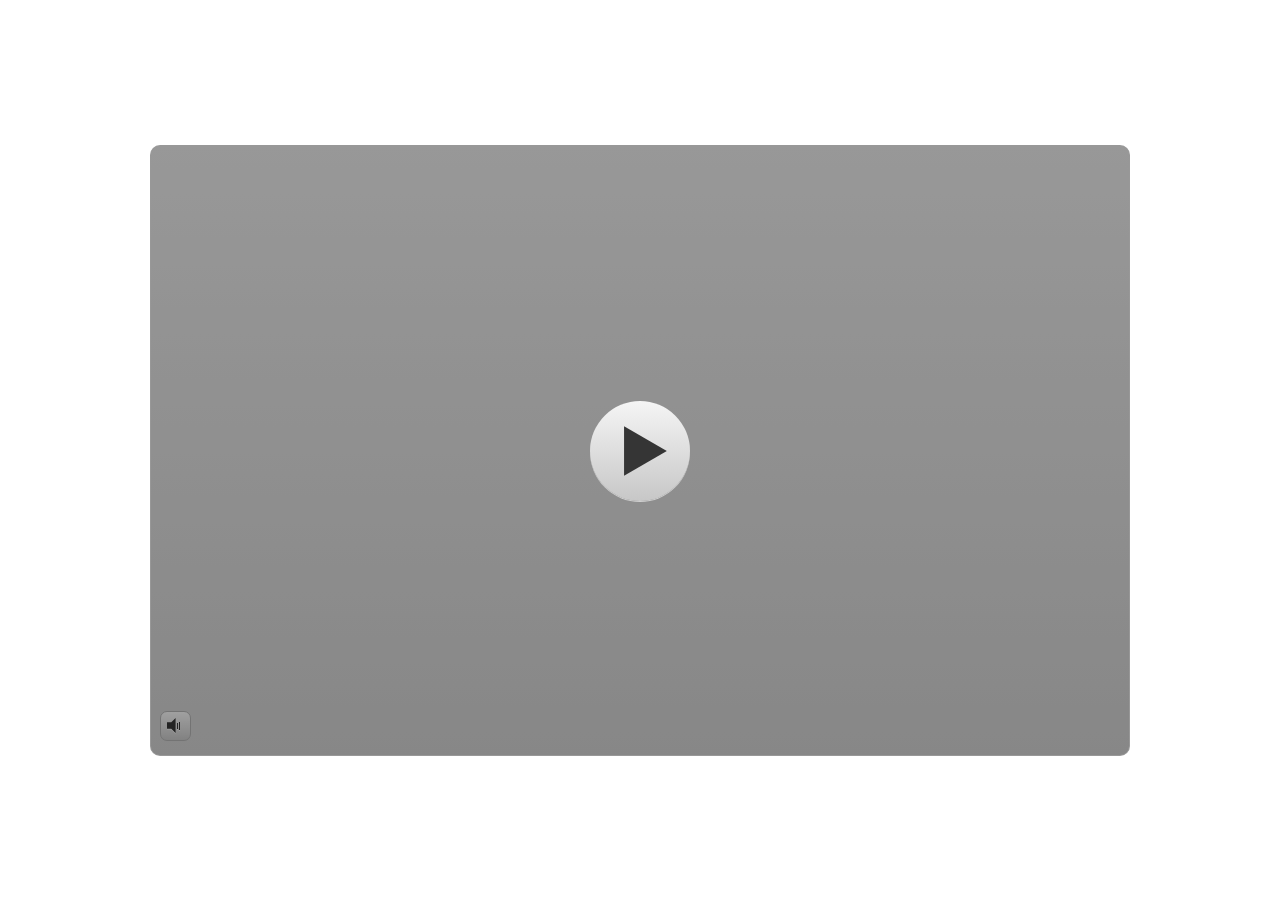
<file: index.html>
﻿<!doctype html>
<html lang="id-ID">
<head>
  <meta charset="utf-8">
  <!-- Created using Storyline 3 - http://www.articulate.com  -->
  <!-- version: 3.20.30234.0 -->
  <title>MATERI 1 JAM</title>
  <meta http-equiv="x-ua-compatible" content="IE=edge"/>
  <meta name="viewport" content="width=device-width,initial-scale=1,user-scalable=no,shrink-to-fit=no,minimal-ui"/>
  <meta name="apple-mobile-web-app-capable" content="yes"/>
  <style>
    html, body { height: 100%; padding: 0; margin: 0 }
    #app { height: 100%; width: 100%; }
  </style>

  <script>
    window.DS = {};
    window.globals = {
      DATA_PATH_BASE: '',
      HAS_FRAME: true,
      HAS_SLIDE: true,

      lmsPresent: false,
      tinCanPresent: false,
      cmi5Present: false,
      aoSupport: false,
      scale: 'noscale',
      captureRc: false,
      browserSize: 'optimal',
      bgColor: '#FFFFFF',
      features: '',
      themeName: 'classic',
      preloaderColor: '#FFFFFF',
      suppressAnalytics: true,
      productChannel: 'perpetual',
      publishSource: 'storyline',
      aid: '',
      cid: 'f0cd2efa-1d93-42bd-a36e-9c0a11c4087c',
      playerVersion: '3.20.30234.0',
      publishTimestamp: '2026-07-03T05:28:30.0287006Z',
      maxIosVideoElements: 10,
      connectionSettings: { },

      
      parseParams: function(qs) {
        if (window.globals.parsedParams != null) {
          return window.globals.parsedParams;
        }
        qs = (qs || window.location.search.substr(1)).split('+').join(' ');
        var params = {},
            tokens,
            re = /[?&]?([^=]+)=([^&]*)/g;

        while (tokens = re.exec(qs)) {
          params[decodeURIComponent(tokens[1]).trim()] =
            decodeURIComponent(tokens[2]).trim();
        }
        window.globals.parsedParams = params;
        return params;
      }

    };
  </script>
  <script>
    var isIe11 = ('ActiveXObject' in window || window.MSBlobBuilder != null)
      && window.msCrypto != null && !window.ActiveXObject;
    if (isIe11) {
      window.globals.unsupportedBrowser = true;
      document.write(atob('[base64]'));
    }
  </script>
  
  <script>window.THREE = { };</script>
  
</head>
<body style="background: #FFFFFF" class="cs-HTML theme-classic">
  <!-- 360 -->
  <script>!function(){var e,i=/iPhone/i,o=/iPod/i,n=/iPad/i,t=/\biOS-universal(?:.+)Mac\b/i,r=/\bAndroid(?:.+)Mobile\b/i,a=/Android/i,d=/(?:SD4930UR|\bSilk(?:.+)Mobile\b)/i,p=/Silk/i,l=/Windows Phone/i,u=/\bWindows(?:.+)ARM\b/i,b=/BlackBerry/i,s=/BB10/i,c=/Opera Mini/i,f=/\b(CriOS|Chrome)(?:.+)Mobile/i,h=/Mobile(?:.+)Firefox\b/i,v=function(e){return void 0!==e&&"MacIntel"===e.platform&&"number"==typeof e.maxTouchPoints&&e.maxTouchPoints>1&&"undefined"==typeof MSStream};e=function(e){var m={userAgent:"",platform:"",maxTouchPoints:0};e||"undefined"==typeof navigator?"string"==typeof e?m.userAgent=e:e&&e.userAgent&&(m={userAgent:e.userAgent,platform:e.platform,maxTouchPoints:e.maxTouchPoints||0}):m={userAgent:navigator.userAgent,platform:navigator.platform,maxTouchPoints:navigator.maxTouchPoints||0};var g=m.userAgent,y=g.split("[FBAN");void 0!==y[1]&&(g=y[0]),void 0!==(y=g.split("Twitter"))[1]&&(g=y[0]);var A=function(e){return function(i){return i.test(e)}}(g),w={apple:{phone:A(i)&&!A(l),ipod:A(o),tablet:!A(i)&&(A(n)||v(m))&&!A(l),universal:A(t),device:(A(i)||A(o)||A(n)||A(t)||v(m))&&!A(l)},amazon:{phone:A(d),tablet:!A(d)&&A(p),device:A(d)||A(p)},android:{phone:!A(l)&&A(d)||!A(l)&&A(r),tablet:!A(l)&&!A(d)&&!A(r)&&(A(p)||A(a)),device:!A(l)&&(A(d)||A(p)||A(r)||A(a))||A(/\bokhttp\b/i)},windows:{phone:A(l),tablet:A(u),device:A(l)||A(u)},other:{blackberry:A(b),blackberry10:A(s),opera:A(c),firefox:A(h),chrome:A(f),device:A(b)||A(s)||A(c)||A(h)||A(f)},any:!1,phone:!1,tablet:!1};return w.any=w.apple.device||w.android.device||w.windows.device||w.other.device,w.phone=w.apple.phone||w.android.phone||w.windows.phone,w.tablet=w.apple.tablet||w.android.tablet||w.windows.tablet,w}(),"object"==typeof exports&&"undefined"!=typeof module?module.exports=e:"function"==typeof define&&define.amd?define((function(){return e})):this.isMobile=e}();
    window.isMobile.apple.tablet = window.isMobile.apple.tablet ||
      (navigator.platform === 'MacIntel' && navigator.maxTouchPoints > 1);
    window.isMobile.apple.device = window.isMobile.apple.device || window.isMobile.apple.tablet;
    window.isMobile.tablet = window.isMobile.tablet || window.isMobile.apple.tablet;
    window.isMobile.any = window.isMobile.any || window.isMobile.apple.tablet;
  </script>

  <div id="focus-sink" tabindex="-1"></div>

  <div id="preso"></div>
  <script>
    (function() {

      var classTypes = [ 'desktop', 'mobile', 'phone', 'tablet' ];

      var addDeviceClasses = function(prefix, testObj) {
        var curr, i;
        for (i = 0; i < classTypes.length; i++) {
          curr = classTypes[i];
          if (testObj[curr]) {
            document.body.classList.add(prefix + curr);
          }
        }
      };

      var params = window.globals.parseParams(),
          isDevicePreview = params.devicepreview === '1',
          isPhoneOverride = params.deviceType === 'phone' || (isDevicePreview && params.phone == '1'),
          isTabletOverride = (params.deviceType === 'tablet' || isDevicePreview) && !isPhoneOverride,
          isMobileOverride = isPhoneOverride || isTabletOverride;

      var deviceView = {
        desktop: !window.isMobile.any && !isMobileOverride,
        mobile: window.isMobile.any || isMobileOverride,
        phone: isPhoneOverride || (window.isMobile.phone && !isTabletOverride),
        tablet: isTabletOverride || window.isMobile.tablet
      };

      window.globals.deviceView = deviceView;
      window.isMobile.desktop = !window.isMobile.any;
      window.isMobile.mobile = window.isMobile.any;

      addDeviceClasses('view-', deviceView);

    })();
  </script>
  
  <script src='story_content/user.js' type=text/javascript></script>
  <div class="slide-loader"></div>

  <script>
    if (window.globals.deviceView.isMobile) { var doc = document, loader = doc.body.querySelector('.slide-loader'); [ 1, 2, 3 ].forEach(function(n) { var d = doc.createElement('div'); d.style.backgroundColor = window.globals.preloaderColor; d.classList.add('mobile-loader-dot'); d.classList.add('dot' + n); loader.appendChild(d); }); }
  </script>

  <div class="mobile-load-title-overlay" style="display: none">
    <div class="mobile-load-title">MATERI 1 JAM</div>
  </div>

  <div class="mobile-chrome-warning"></div>

  
<style>
  .warn-connection-dialog {
    display: none;
    background: transparent;
    pointer-events: none;
    position: fixed;
    left: 0;
    top: 0;
    width: 100%;
    height: 100%;
    z-index: 999;
  }

  .warn-connection-content {
    border-radius: 4px;
    background: white;
    border: 1px solid #E7E7E7;
    color: #333333;
    box-shadow: 0 2px 4px rgba(0, 0, 0, 0.25);
    transition: all 150ms ease-out;
    position: absolute;
    white-space: nowrap;
  }

  .view-phone.is-landscape .warn-connection-content {
    left: 23px;
    bottom: 23px;
  }

  .view-tablet.is-landscape .warn-connection-content {
    left: 50%;
    top: 20px;
    transform: translateX(-50%);
  }

  .is-portrait .warn-connection-content {
    transform: translate(-50%, calc(-100% - 15px));
  }

  .warn-connection-content p {
    display: inline-block;
    margin: 0 8px 0 0;
    line-height: 33px;
    font-size: 11px;
  }

  .warn-connection-content svg {
    position: relative;
    vertical-align: middle;
    margin: 0 2px 2px 8px;
  }

  .view-desktop .warn-connection-content {
    left: 1.5em;
    bottom: 1.5em;
  }

  .view-desktop .warn-connection-content p {
    font-size: 1.1em;
  }

  .is-offline .warn-connection-dialog {
    display: block;
  }

  .is-offline .cs-panel * {
    pointer-events: none !important;
  }

  .is-offline .cs-panel {
    pointer-events: all !important;
  }

  .is-offline #nav-controls * {
    pointer-events: none !important;
  }

  .is-offline #nav-controls {
    pointer-events: all !important;
  }
</style>

<div class="warn-connection-dialog">
  <div class="warn-connection-content">
    <svg width="17" height="15" viewBox="0 0 17 15" xmlns="http://www.w3.org/2000/svg">
      <path fill="#8F0000" stroke="white" d="M16.07,12.98 L15.88,12.23 L9.51,1.21 C8.97,0.26,7.6,0.26,7.06,1.21 L0.69,12.23 C0.15,13.16,0.81,14.36,1.91,14.36 H14.65 C15.47,14.36,16.05,13.7,16.07,12.98 Z"/>
      <path fill="white" stroke="white" d="M8.58,5.5 C8.35,5.28,8.5,5.35,8.21,5.32 C8.09,5.35,7.97,5.49,7.96,5.67 C7.97,5.79,7.98,5.92,7.98,6.04 L7.98,6.04 C7.99,6.17,8,6.31,8.01,6.43 L8.01,6.44 C8.03,6.92,8.06,7.41,8.09,7.9 L8.09,7.9 C8.12,8.39,8.14,8.88,8.17,9.37 C8.17,9.39,8.18,9.42,8.2,9.44 C8.23,9.46,8.25,9.47,8.28,9.47 C8.31,9.47,8.34,9.46,8.35,9.44 C8.37,9.43,8.38,9.4,8.39,9.35 L8.39,9.34 C8.39,9.24,8.4,9.15,8.4,9.05 L8.4,9.05 C8.41,8.96,8.41,8.86,8.42,8.75 C8.43,8.44,8.45,8.12,8.47,7.81 L8.47,7.81 C8.49,7.49,8.51,7.18,8.53,6.87 C8.55,6.46,8.56,6.05,8.59,5.64 L8.6,5.62 C8.6,5.57,8.59,5.53,8.58,5.5 L8.21,5.32 Z"/>
      <circle fill="white" stroke="white" cx="8.3" cy="11.35" r="0.3"/>
    </svg>
    <p>You are offline. Trying to reconnect...</p>
  </div>
</div>

<script>
  (function() {
    window.DS.connection = {
      warningShown: false,
      assets: {},
      loadingAssetGroup: false,
      retryDelay: 500
    };

    // @TODO this is POC code and can be cleaned up a bit more if we move forward
    // with the feature



    // The `window.globals.features` variable must be set in `webpack.dev.config` when testing locally - it is not enough
    // to have it in the data - but it must be set there as well.
    var useConnectionMessages = window.AbortController != null &&
      window.location.protocol != 'file:' &&
      window.globals.features.indexOf('ConnectionMessages') != -1;

    window.DS.connection.useConnectionMessages = useConnectionMessages

    var assetCount = 0;
    var checkLoadedId;
    var connectionSettings = window.globals.connectionSettings;

    if (useConnectionMessages && connectionSettings != null) {
      var contentEl = document.querySelector('.warn-connection-content');
      var messageEl = contentEl.querySelector('p')

      if (connectionSettings.useDarkTheme) {
        contentEl.style.borderColor = '#BABBBA';
        contentEl.style.backgroundColor = '#282828';
        contentEl.style.color = '#FFFFFF';
      }

      if (connectionSettings.message != null) {
        messageEl.textContent = window.decodeURIComponent(connectionSettings.message);
      }
    }

    function checkAssetsReady() {
      for (var i in DS.connection.assets) {
        if (!DS.connection.assets[i].success) {
          return false;
        }
      }
      return true;
    }

    function stopAssetGroup() {
      if (!useConnectionMessages) { return; }

      assetCount = 0;

      DS.connection.oldAssetGroup = DS.connection.assets;
      DS.connection.assets = {};
      DS.connection.loadingAssetGroup = false;
      clearInterval(checkLoadedId);
    }

    function startAssetGroup() {
      if (!useConnectionMessages) { return; }
      var ticks = 0;
      clearInterval(checkLoadedId);
      checkLoadedId = setInterval(function() {
        var loaded = 0;
        if (assetCount === 0 && loaded === 0) {
          clearInterval(checkLoadedId);
          return;
        }

        for (var i in DS.connection.assets) {
          if (DS.connection.assets[i].success) {
            loaded++;
          }
        }

        if (assetCount === loaded && checkAssetsReady()) {
          for (var i in DS.connection.assets) {
            if (DS.connection.assets[i].action) {
              DS.connection.assets[i].action();
            }
          }
          hideWarning();
          stopAssetGroup();
        }
      }, 100)
    }

    function requiredAsset(url, action, retry, type) {
      if (!useConnectionMessages) { return; }
      if (DS.connection.assets[url]) { return; }

      DS.connection.assets[url] = {
        success: false, action: action, retry: retry, type: type
      };
      assetCount = Object.keys(DS.connection.assets).length;
      if (!DS.connection.loadingAssetGroup) {
        startAssetGroup();
      }
      DS.connection.loadingAssetGroup = true;
    }

    function assetLoaded(url) {
      if (!useConnectionMessages) { return; }
      if (DS.connection.assets[url]) {
        DS.connection.assets[url].success = true;
      }
    }

    function assetFailed(url) {
      if (!useConnectionMessages) { return; }
      if (!DS.connection.assets[url]) {
        if (/\.js$/.test(url)) {
          setTimeout(function() {
            if (DS.connection.lastSlideLoaded != null) {
              DS.connection.lastSlideLoaded();
            }
          }, DS.connection.retryDelay);
        }
        return;
      }
      if (!DS.connection.warningShown) { showWarning(); }
      if (DS.connection.assets[url].retry) {
        setTimeout(function() {
          if (!DS.connection.assets[url].success) {
            DS.connection.assets[url].retry()
          }
        }, DS.connection.retryDelay);
      }
    }

    function hideWarning() {
      document.body.classList.remove('is-offline');
      DS.connection.warningShown = false;
    }
    DS.connection.hideWarning = hideWarning

    function showWarning(btn) {
      document.body.classList.add('is-offline')
      DS.connection.warningShown = true;
      updateWarningPosition();
    }

    function updateWarningPosition() {
      if (!DS.connection.warningShown) {
        return;
      }

      var isPortrait = document.body.classList.contains('is-portrait');
      var warningEl = document.querySelector('.warn-connection-content');

      if (isPortrait) {
        var slide = document.querySelector('.primary-slide');
        var slideRect = slide.getBoundingClientRect();

        warningEl.style.top = `${slideRect.top}px`
        warningEl.style.left = `${slideRect.left + slideRect.width / 2}px`
      } else {
        warningEl.style.top = null;
        warningEl.style.left = null;
      }

      window.requestAnimationFrame(updateWarningPosition);
    }

    // these will all be noops if the feature flag isn't set in
    // the data and `window.globals.features`
    DS.connection.requiredAsset = requiredAsset;
    DS.connection.assetLoaded = assetLoaded;
    DS.connection.assetFailed = assetFailed;
    DS.connection.stopAssetGroup = stopAssetGroup;
    DS.connection.startAssetGroup = startAssetGroup;
  })();
</script>


  <script>
    
    if (window.autoSpider && window.vInterfaceObject) {
      document.querySelector('.mobile-load-title-overlay').style.display = 'none';
    }
  </script>

  

  <link rel="stylesheet" href="html5/data/css/output.min.css" data-noprefix/>
</body>
<script src="html5/lib/scripts/bootstrapper.min.js"></script>
</html>
</file>
